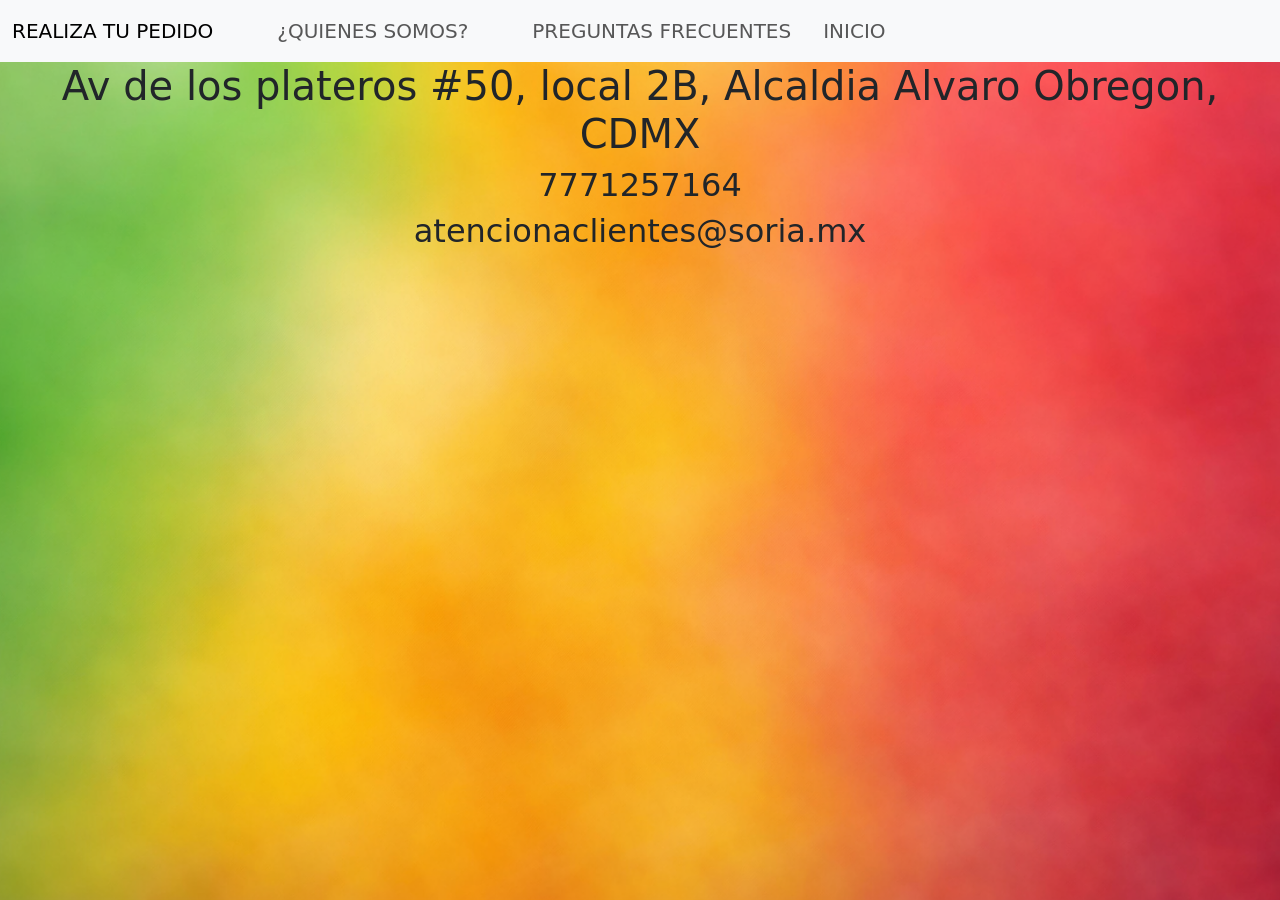
<file: ad-l4-1.0/contacto.html>
<!DOCTYPE html>
<html>

<head>
  <meta charset="utf-8">
  <meta name="viewport" content="width=device-width">
  <title>replit</title>

  <link rel="stylesheet" href="style.css">
  <link href="https://cdn.jsdelivr.net/npm/bootstrap@5.3.8/dist/css/bootstrap.min.css" rel="stylesheet" integrity="sha384-sRIl4kxILFvY47J16cr9ZwB07vP4J8+LH7qKQnuqkuIAvNWLzeN8tE5YBujZqJLB" crossorigin="anonymous">
</head>
<body>
     <nav class="navbar navbar-expand-lg bg-body-tertiary">
  <div class="container-fluid">
    <a class="navbar-brand fs 4" href="/Pedidos.html">REALIZA TU PEDIDO</a>
    <button class="navbar-toggler" type="button" data-bs-toggle="collapse" data-bs-target="#navbarNav" aria-controls="navbarNav" aria-expanded="false" aria-label="Toggle navigation">
      <span class="navbar-toggler-icon"></span>
    </button>
    <div class="collapse navbar-collapse" id="navbarNav">
      <ul class="navbar-nav fs-5">
        <li class="nav-item">
          <a class="nav-link px-5" aria-current="page" href="/sobre_mi.html">¿QUIENES SOMOS?</a>
        </li>
       
        <li class="nav-item">
          <a class="nav-link px-3" href="#">PREGUNTAS FRECUENTES</a>
        </li>
         <li class="nav-item">
          <a class="nav-link px-3" href="index.html">INICIO</a>
        </li>
      </ul>
    </div>
  </div>
</nav>
<h1>Av de los plateros #50, local 2B, Alcaldia Alvaro Obregon, CDMX</h1>

<h2>7771257164</h2>
<h2>atencionaclientes@soria.mx</h2>


  <script src="https://replit.com/public/js/replit-badge-v2.js" theme="dark" position="bottom-right"></script>
  <script src="https://cdn.jsdelivr.net/npm/bootstrap@5.3.8/dist/js/bootstrap.bundle.min.js" integrity="sha384-FKyoEForCGlyvwx9Hj09JcYn3nv7wiPVlz7YYwJrWVcXK/BmnVDxM+D2scQbITxI" crossorigin="anonymous"></script>
</body>
</html>
</file>
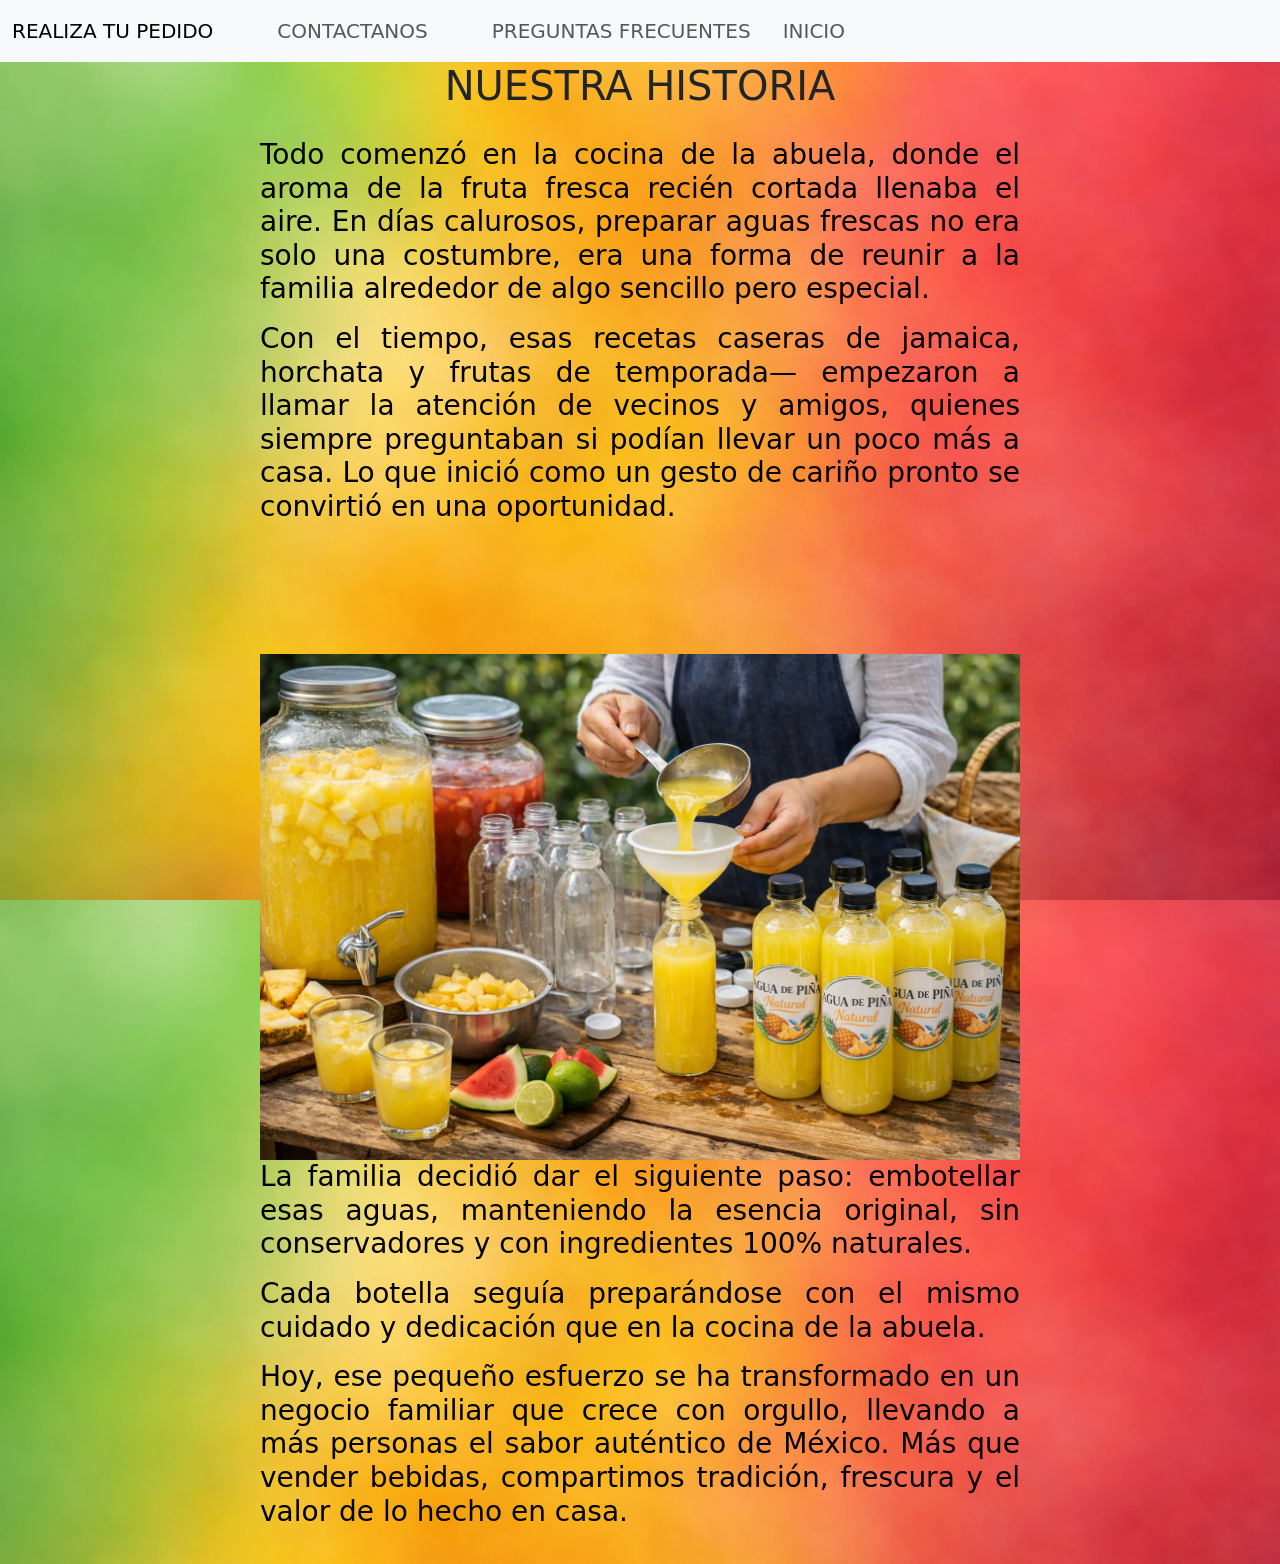
<file: ad-l4-1.0/sobre_mi.html>
<!DOCTYPE html>
<html lang="en">
<head>
    <meta charset="UTF-8">
    <meta name="viewport" content="width=device-width, initial-scale=1.0">
    <title>Document</title>
  <link rel="stylesheet" href="style.css">
  <link href="https://cdn.jsdelivr.net/npm/bootstrap@5.3.8/dist/css/bootstrap.min.css" rel="stylesheet" integrity="sha384-sRIl4kxILFvY47J16cr9ZwB07vP4J8+LH7qKQnuqkuIAvNWLzeN8tE5YBujZqJLB" crossorigin="anonymous">
</head>
<body>

        <nav class="navbar navbar-expand-lg bg-body-tertiary">
  <div class="container-fluid">
    <a class="navbar-brand fs 4" href="/Pedidos.html">REALIZA TU PEDIDO</a>
    <button class="navbar-toggler" type="button" data-bs-toggle="collapse" data-bs-target="#navbarNav" aria-controls="navbarNav" aria-expanded="false" aria-label="Toggle navigation">
      <span class="navbar-toggler-icon"></span>
    </button>
    <div class="collapse navbar-collapse" id="navbarNav">
      <ul class="navbar-nav fs-5">
        <li class="nav-item">
          <a class="nav-link px-5" aria-current="page" href="/contacto.html">CONTACTANOS</a>
        </li>
       
        <li class="nav-item">
          <a class="nav-link px-3" href="#">PREGUNTAS FRECUENTES</a>
        </li>
         <li class="nav-item">
          <a class="nav-link px-3" href="index.html">INICIO</a>
        </li>
      </ul>
    </div>
  </div>
</nav>

    <h1>NUESTRA HISTORIA</h1> 

   

<div class="parrafos">
<h3>
<P>Todo comenzó en la cocina de la abuela, donde el aroma de la fruta fresca recién cortada llenaba el aire. En días calurosos, preparar aguas frescas no era solo una costumbre, era una forma de reunir a la familia alrededor de algo sencillo pero especial.</p>

<p>Con el tiempo, esas recetas caseras de jamaica, horchata y frutas de temporada— empezaron a llamar la atención de vecinos y amigos, quienes siempre preguntaban si podían llevar un poco más a casa. Lo que inició como un gesto de cariño pronto se convirtió en una oportunidad.
 
    <div class="imagenes">
    <img src="FOTOS/embotellado.png" alt="" style="width: 100%;">
    </div>
La familia decidió dar el siguiente paso: embotellar esas aguas, manteniendo la esencia original, sin conservadores y con ingredientes 100% naturales. </p>

<p>Cada botella seguía preparándose con el mismo cuidado y dedicación que en la cocina de la abuela.

</p>

<p>Hoy, ese pequeño esfuerzo se ha transformado en un negocio familiar que crece con orgullo, llevando a más personas el sabor auténtico de México. Más que vender bebidas, compartimos tradición, frescura y el valor de lo hecho en casa.
</P>

</div>
</h3>

 <script src="https://replit.com/public/js/replit-badge-v2.js" theme="dark" position="bottom-right"></script>
  <script src="https://cdn.jsdelivr.net/npm/bootstrap@5.3.8/dist/js/bootstrap.bundle.min.js" integrity="sha384-FKyoEForCGlyvwx9Hj09JcYn3nv7wiPVlz7YYwJrWVcXK/BmnVDxM+D2scQbITxI" crossorigin="anonymous"></script>
</body>

</html>
</file>
<file: ad-l4-1.0/style.css>
html {
    height: 100%;
    width: 100%;
  }

  body {
background-image: url(FOTOS/fondo7.png);
background-size: cover;
background-repeat: repeat;
background-position: center;
margin: 0;
  padding: 0;
  }

h1{
color: black;
text-align: center;
margin-top: 100px;
}

#pedidos{
color: black;
text-align: left;
margin-top: 100px;
}

h2 {
color: blueviolet;
text-align: center;
}


h3 {

  color: green;
}

h6{
color: aqua;

}
  .botones {
    display: flex;
    justify-content: center;
    width: 100% ;
    gap: 100px 
    
  }
  
button {
  background-color:yellowgreen;
  padding: 20px;
font: size 32px;
cursor: pointer


}



.parrafos {
color: black;
    text-align: justify;
  max-width: 800px;
  margin: auto;
  padding: 20px;

}

.imagenes {
text-align: center;
margin-top: 130px;
}

.navbar {
background-color: black;
  position: fixed;
  top: 0;
  width: 100%;
  z-index: index 999; ;
}
</file>
